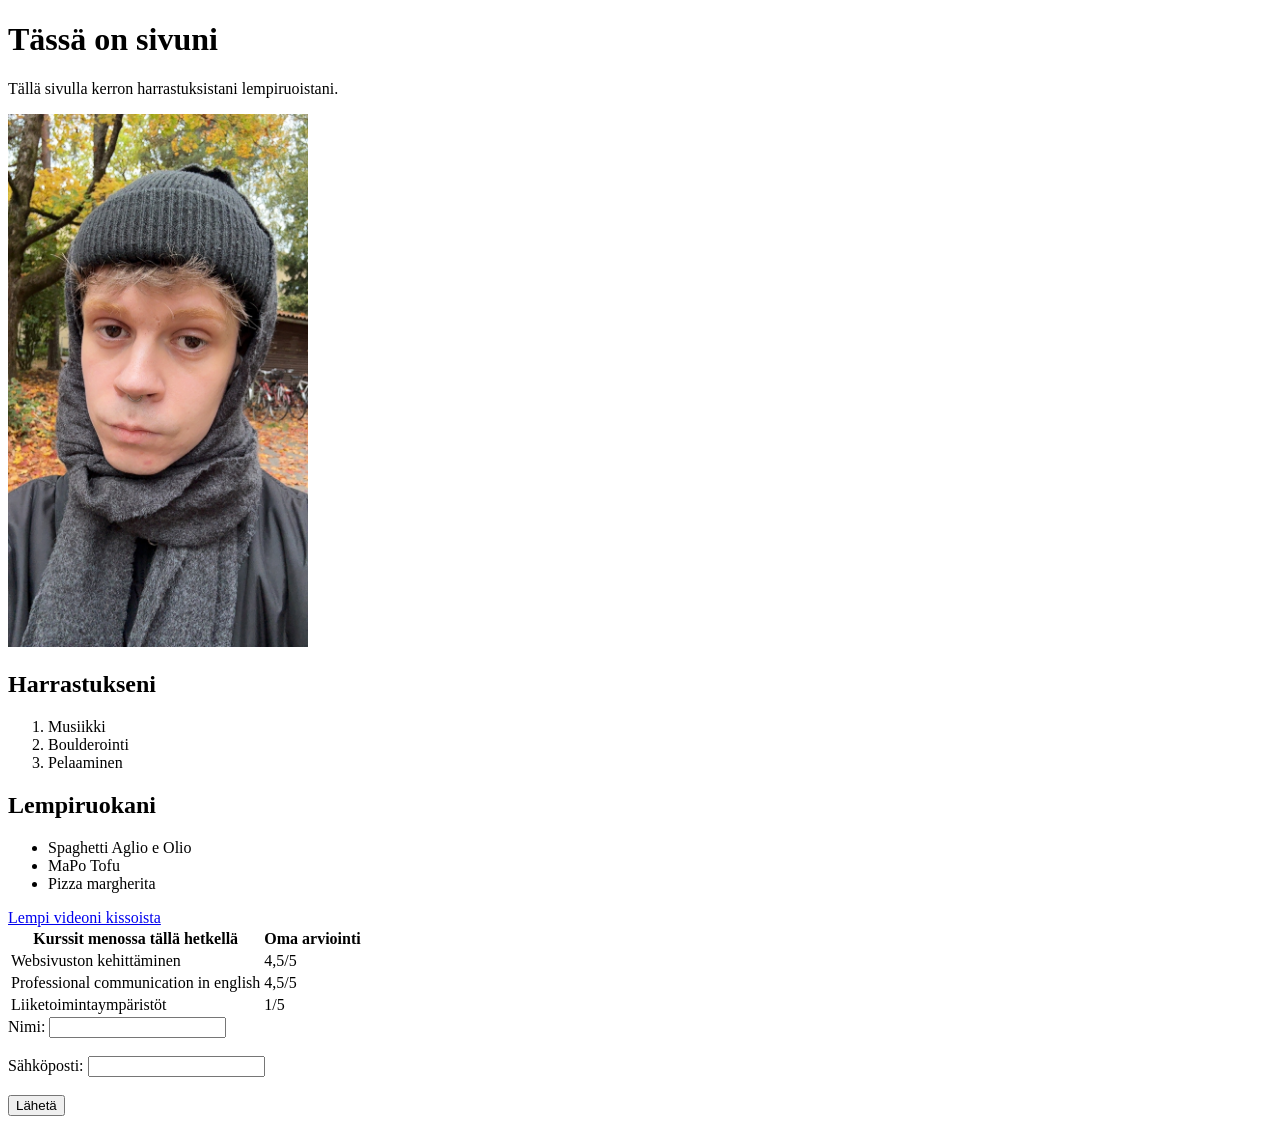
<file: WS_01/index.html>
<!DOCTYPE html>
<html lang="en">
<head>
    <meta charset="UTF-8">
    <meta name="viewport" content="width=device-width, initial-scale=1.0">
    <title>Eetun sivu</title>
</head>
<body>
    <h1>Tässä on sivuni</h1>
    <p>Tällä sivulla kerron harrastuksistani lempiruoistani.</p>
    <img src="Kuva_eetu.jpg" width="300" alt="Kuva minusta">
    <h2>Harrastukseni</h2>
    <ol>
        <li>Musiikki</li>
        <li>Boulderointi</li>
        <li>Pelaaminen</li>
    </ol>
    <h2>Lempiruokani</h2>
    <ul>
        <li>Spaghetti Aglio e Olio</li>
        <li>MaPo Tofu</li>
        <li>Pizza margherita</li>
    </ul>
    <a href="https://www.youtube.com/watch?v=sppNnsF0gUk">Lempi videoni kissoista</a>
    <table>
        <tr>
            <th>Kurssit menossa tällä hetkellä</th>
            <th>Oma arviointi</th>
        </tr>
        <tr>
            <td>Websivuston kehittäminen</td>
            <td>4,5/5</td>
        </tr>
        <tr>
            <td>Professional communication in english</td>
            <td>4,5/5</td>
        </tr>
        <tr>
            <td>Liiketoimintaympäristöt</td>
            <td>1/5</td>
        </tr>
    </table>
    <form>
        <label for="name">Nimi:</label>
        <input type="text" id="name" name="name"><br><br>
        <label for="email">Sähköposti:</label>
        <input type="email" id="email" name="email"><br><br>
        <input type="submit" value="Lähetä">
    </form>
</body>
</html>
</file>
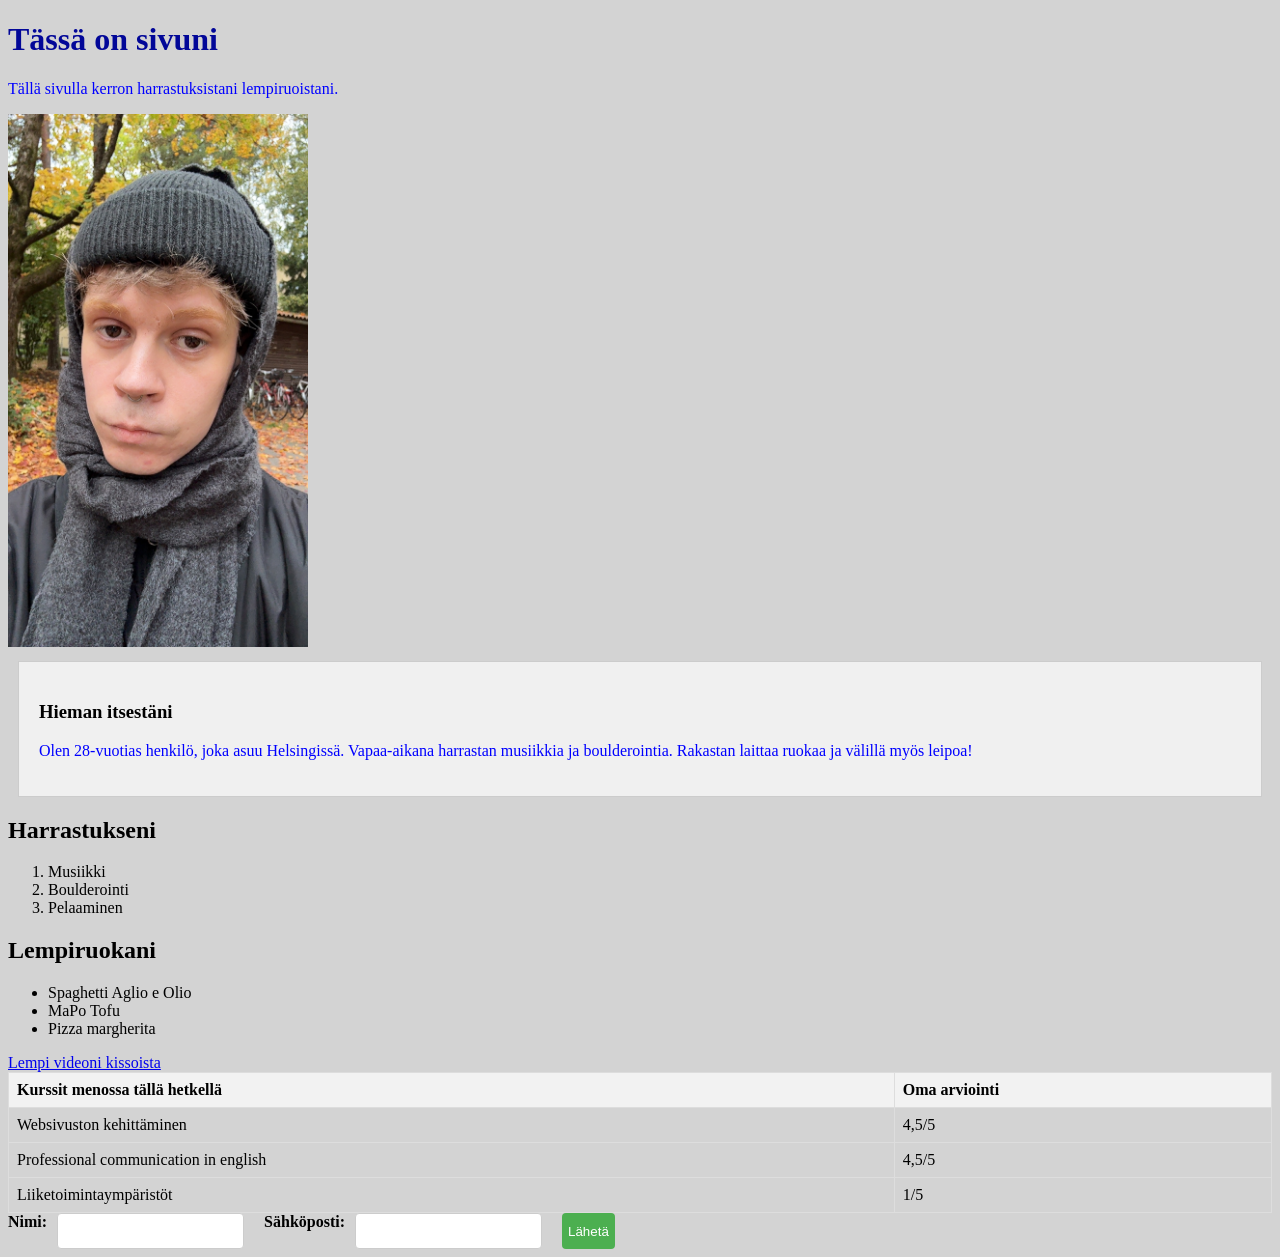
<file: WS_02/index.html>
<!DOCTYPE html>
<html lang="en">
<head>
    <meta charset="UTF-8">
    <meta name="viewport" content="width=device-width, initial-scale=1.0">
    <title>Eetun sivu</title>
    <style>
        h1 {
            color: #020798;
        }
        P {
        color: blue;
    }
    body {
        background-color: lightgray;
    }
    h1 {
        font-size: 2em;
    }
    </style>
    <link rel="stylesheet" href="styles.css">
    
</head>
<body>
    <h1 style= "color: #020798;">Tässä on sivuni</h1>
    <p>Tällä sivulla kerron harrastuksistani lempiruoistani.</p>
    <img src="Kuva_eetu.jpg" width="300" alt="Kuva minusta">
    <div class="content-box">
        <h3>Hieman itsestäni</h3>
        <p>Olen 28-vuotias henkilö, joka asuu Helsingissä. Vapaa-aikana harrastan musiikkia ja boulderointia. Rakastan laittaa ruokaa ja välillä myös leipoa!</p>
    </div>
    <h2>Harrastukseni</h2>
    <ol>
        <li>Musiikki</li>
        <li>Boulderointi</li>
        <li>Pelaaminen</li>
    </ol>
    <h2>Lempiruokani</h2>
    <ul>
        <li>Spaghetti Aglio e Olio</li>
        <li>MaPo Tofu</li>
        <li>Pizza margherita</li>
    </ul>
    <a href="https://www.youtube.com/watch?v=sppNnsF0gUk">Lempi videoni kissoista</a>
    <table>
        <tr>
            <th>Kurssit menossa tällä hetkellä</th>
            <th>Oma arviointi</th>
        </tr>
        <tr>
            <td>Websivuston kehittäminen</td>
            <td>4,5/5</td>
        </tr>
        <tr>
            <td>Professional communication in english</td>
            <td>4,5/5</td>
        </tr>
        <tr>
            <td>Liiketoimintaympäristöt</td>
            <td>1/5</td>
        </tr>
    </table>
    <form>
        <label for="name">Nimi:</label>
        <input type="text" id="name" name="name"><br><br>
        <label for="email">Sähköposti:</label>
        <input type="email" id="email" name="email"><br><br>
        <input type="submit" value="Lähetä">
    </form>
</body>
</html>
</file>
<file: WS_02/styles.css>
.content-box {
    padding: 20px;
    margin: 10px;
    background-color: #f0f0f0;
    border: 1px solid #ccc;
}
table {
    width: 100%;
    border-collapse: collapse;
}
th, td {
    border: 1px solid #ddd;
    padding: 8px;
    text-align: left;
}
th {
    background-color: #f2f2f2;
}
form {
    display: flex;
    gap: 10px;
}
label {
    font-weight: bold;
}
input[type="text"], input[type="email"] {
    padding: 8px;
    border: 1px solid #ccc;
    border-radius: 4px;
}
input[type="submit"] {
    background-color: #4CAF50;
    color: white;
    border: none;
    border-radius: 4px;
    cursor: pointer;
}
input[type="submit"]:hover {
    background-color: #45a049;
}
</file>
